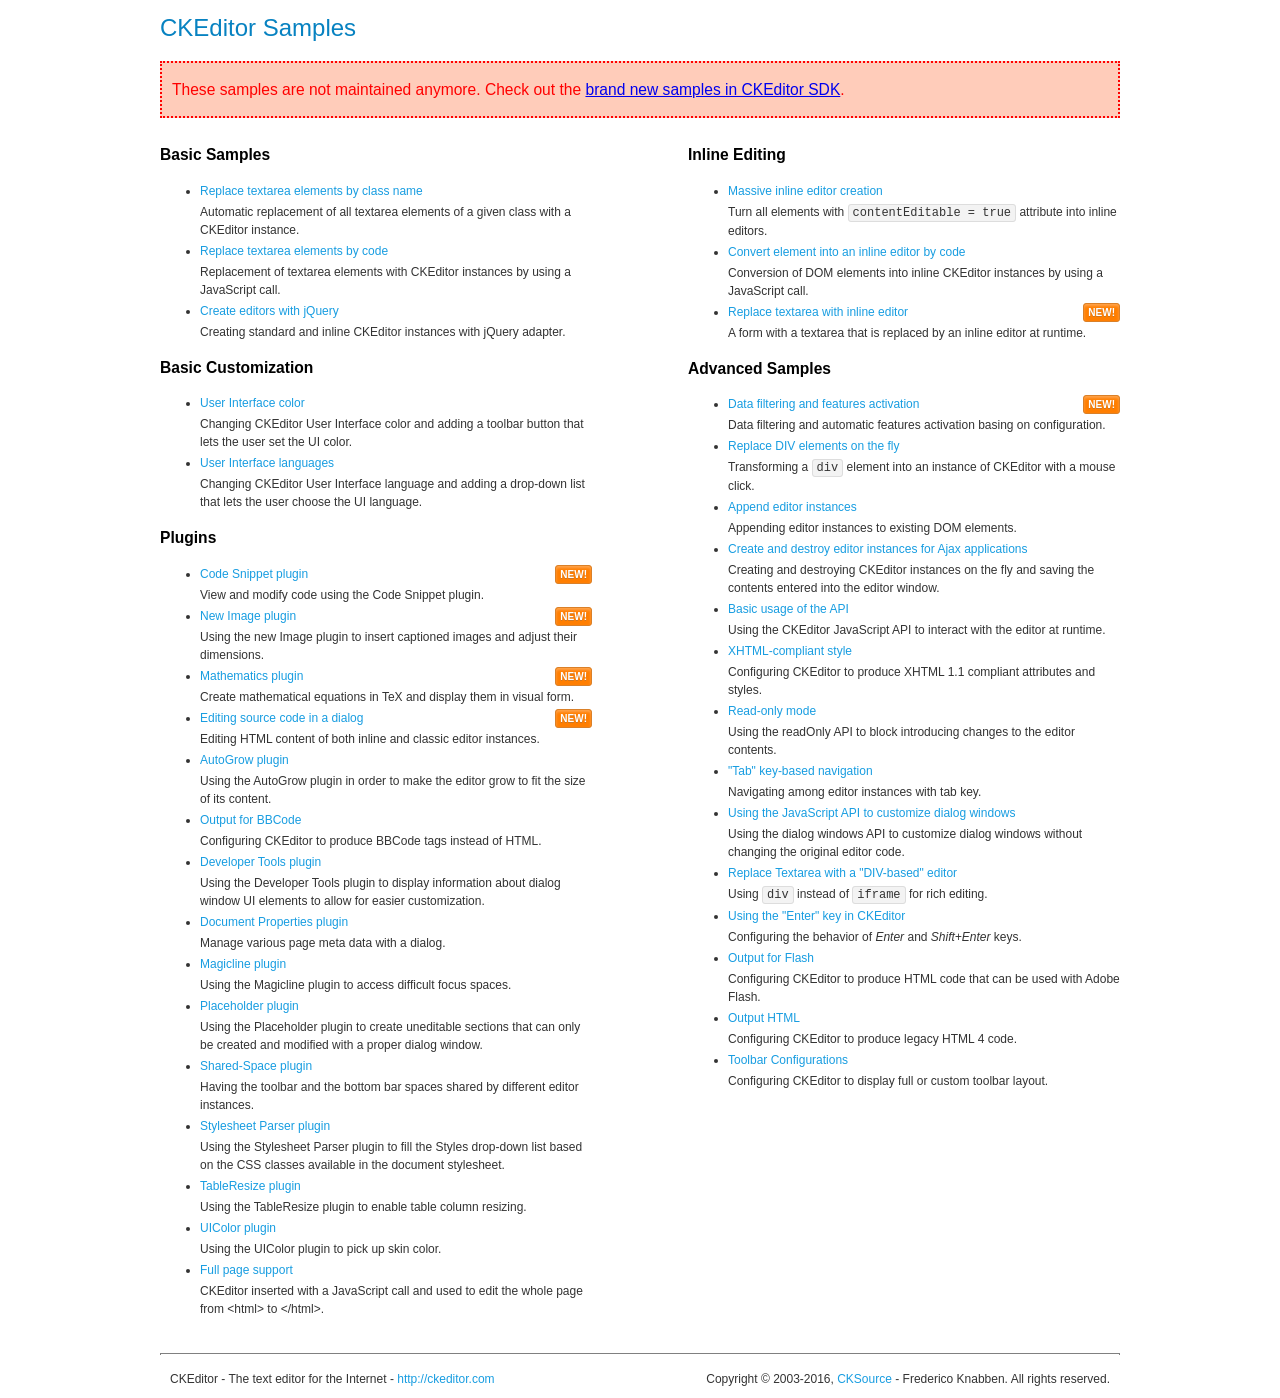
<file: public/backend/assets/plugins/ckeditor/samples/old/index.html>
<!DOCTYPE html>
<!--
Copyright (c) 2003-2016, CKSource - Frederico Knabben. All rights reserved.
For licensing, see LICENSE.md or http://ckeditor.com/license
-->
<html>
<head>
	<meta charset="utf-8">
	<title>CKEditor Samples</title>
	<link rel="stylesheet" href="sample.css">
</head>
<body>
	<h1 class="samples">
		CKEditor Samples
	</h1>
	<div class="warning deprecated">
		These samples are not maintained anymore. Check out the <a href="http://sdk.ckeditor.com/">brand new samples in CKEditor SDK</a>.
	</div>
	<div class="twoColumns">
		<div class="twoColumnsLeft">
			<h2 class="samples">
				Basic Samples
			</h2>
			<dl class="samples">
				<dt><a class="samples" href="replacebyclass.html">Replace textarea elements by class name</a></dt>
				<dd>Automatic replacement of all textarea elements of a given class with a CKEditor instance.</dd>

				<dt><a class="samples" href="replacebycode.html">Replace textarea elements by code</a></dt>
				<dd>Replacement of textarea elements with CKEditor instances by using a JavaScript call.</dd>

				<dt><a class="samples" href="jquery.html">Create editors with jQuery</a></dt>
				<dd>Creating standard and inline CKEditor instances with jQuery adapter.</dd>
			</dl>

			<h2 class="samples">
				Basic Customization
			</h2>
			<dl class="samples">
				<dt><a class="samples" href="uicolor.html">User Interface color</a></dt>
				<dd>Changing CKEditor User Interface color and adding a toolbar button that lets the user set the UI color.</dd>

				<dt><a class="samples" href="uilanguages.html">User Interface languages</a></dt>
				<dd>Changing CKEditor User Interface language and adding a drop-down list that lets the user choose the UI language.</dd>
			</dl>


			<h2 class="samples">Plugins</h2>
<dl class="samples">
<dt><a class="samples" href="codesnippet/codesnippet.html">Code Snippet plugin</a> <span class="new">New!</span></dt>
<dd>View and modify code using the Code Snippet plugin.</dd>

<dt><a class="samples" href="image2/image2.html">New Image plugin</a> <span class="new">New!</span></dt>
<dd>Using the new Image plugin to insert captioned images and adjust their dimensions.</dd>

<dt><a class="samples" href="mathjax/mathjax.html">Mathematics plugin</a> <span class="new">New!</span></dt>
<dd>Create mathematical equations in TeX and display them in visual form.</dd>

<dt><a class="samples" href="sourcedialog/sourcedialog.html">Editing source code in a dialog</a> <span class="new">New!</span></dt>
<dd>Editing HTML content of both inline and classic editor instances.</dd>

<dt><a class="samples" href="autogrow/autogrow.html">AutoGrow plugin</a></dt>
<dd>Using the AutoGrow plugin in order to make the editor grow to fit the size of its content.</dd>

<dt><a class="samples" href="bbcode/bbcode.html">Output for BBCode</a></dt>
<dd>Configuring CKEditor to produce BBCode tags instead of HTML.</dd>

<dt><a class="samples" href="devtools/devtools.html">Developer Tools plugin</a></dt>
<dd>Using the Developer Tools plugin to display information about dialog window UI elements to allow for easier customization.</dd>

<dt><a class="samples" href="docprops/docprops.html">Document Properties plugin</a></dt>
<dd>Manage various page meta data with a dialog.</dd>

<dt><a class="samples" href="magicline/magicline.html">Magicline plugin</a></dt>
<dd>Using the Magicline plugin to access difficult focus spaces.</dd>

<dt><a class="samples" href="placeholder/placeholder.html">Placeholder plugin</a></dt>
<dd>Using the Placeholder plugin to create uneditable sections that can only be created and modified with a proper dialog window.</dd>

<dt><a class="samples" href="sharedspace/sharedspace.html">Shared-Space plugin</a></dt>
<dd>Having the toolbar and the bottom bar spaces shared by different editor instances.</dd>

<dt><a class="samples" href="stylesheetparser/stylesheetparser.html">Stylesheet Parser plugin</a></dt>
<dd>Using the Stylesheet Parser plugin to fill the Styles drop-down list based on the CSS classes available in the document stylesheet.</dd>

<dt><a class="samples" href="tableresize/tableresize.html">TableResize plugin</a></dt>
<dd>Using the TableResize plugin to enable table column resizing.</dd>

<dt><a class="samples" href="uicolor/uicolor.html">UIColor plugin</a></dt>
<dd>Using the UIColor plugin to pick up skin color.</dd>

<dt><a class="samples" href="wysiwygarea/fullpage.html">Full page support</a></dt>
<dd>CKEditor inserted with a JavaScript call and used to edit the whole page from &lt;html&gt; to &lt;/html&gt;.</dd>
</dl>
		</div>
		<div class="twoColumnsRight">
			<h2 class="samples">
				Inline Editing
			</h2>
			<dl class="samples">
				<dt><a class="samples" href="inlineall.html">Massive inline editor creation</a></dt>
				<dd>Turn all elements with <code>contentEditable = true</code> attribute into inline editors.</dd>

				<dt><a class="samples" href="inlinebycode.html">Convert element into an inline editor by code</a></dt>
				<dd>Conversion of DOM elements into inline CKEditor instances by using a JavaScript call.</dd>

				<dt><a class="samples" href="inlinetextarea.html">Replace textarea with inline editor</a> <span class="new">New!</span></dt>
				<dd>A form with a textarea that is replaced by an inline editor at runtime.</dd>

				
			</dl>

			<h2 class="samples">
				Advanced Samples
			</h2>
			<dl class="samples">
				<dt><a class="samples" href="datafiltering.html">Data filtering and features activation</a> <span class="new">New!</span></dt>
				<dd>Data filtering and automatic features activation basing on configuration.</dd>

				<dt><a class="samples" href="divreplace.html">Replace DIV elements on the fly</a></dt>
				<dd>Transforming a <code>div</code> element into an instance of CKEditor with a mouse click.</dd>

				<dt><a class="samples" href="appendto.html">Append editor instances</a></dt>
				<dd>Appending editor instances to existing DOM elements.</dd>

				<dt><a class="samples" href="ajax.html">Create and destroy editor instances for Ajax applications</a></dt>
				<dd>Creating and destroying CKEditor instances on the fly and saving the contents entered into the editor window.</dd>

				<dt><a class="samples" href="api.html">Basic usage of the API</a></dt>
				<dd>Using the CKEditor JavaScript API to interact with the editor at runtime.</dd>

				<dt><a class="samples" href="xhtmlstyle.html">XHTML-compliant style</a></dt>
				<dd>Configuring CKEditor to produce XHTML 1.1 compliant attributes and styles.</dd>

				<dt><a class="samples" href="readonly.html">Read-only mode</a></dt>
				<dd>Using the readOnly API to block introducing changes to the editor contents.</dd>

				<dt><a class="samples" href="tabindex.html">"Tab" key-based navigation</a></dt>
				<dd>Navigating among editor instances with tab key.</dd>


				
<dt><a class="samples" href="dialog/dialog.html">Using the JavaScript API to customize dialog windows</a></dt>
<dd>Using the dialog windows API to customize dialog windows without changing the original editor code.</dd>

<dt><a class="samples" href="divarea/divarea.html">Replace Textarea with a &quot;DIV-based&quot; editor</a></dt>
<dd>Using <code>div</code> instead of <code>iframe</code> for rich editing.</dd>

<dt><a class="samples" href="enterkey/enterkey.html">Using the &quot;Enter&quot; key in CKEditor</a></dt>
<dd>Configuring the behavior of <em>Enter</em> and <em>Shift+Enter</em> keys.</dd>

<dt><a class="samples" href="htmlwriter/outputforflash.html">Output for Flash</a></dt>
<dd>Configuring CKEditor to produce HTML code that can be used with Adobe Flash.</dd>

<dt><a class="samples" href="htmlwriter/outputhtml.html">Output HTML</a></dt>
<dd>Configuring CKEditor to produce legacy HTML 4 code.</dd>

<dt><a class="samples" href="toolbar/toolbar.html">Toolbar Configurations</a></dt>
<dd>Configuring CKEditor to display full or custom toolbar layout.</dd>

			</dl>
		</div>
	</div>
	<div id="footer">
		<hr>
		<p>
			CKEditor - The text editor for the Internet - <a class="samples" href="http://ckeditor.com/">http://ckeditor.com</a>
		</p>
		<p id="copy">
			Copyright &copy; 2003-2016, <a class="samples" href="http://cksource.com/">CKSource</a> - Frederico Knabben. All rights reserved.
		</p>
	</div>
</body>
</html>
</file>
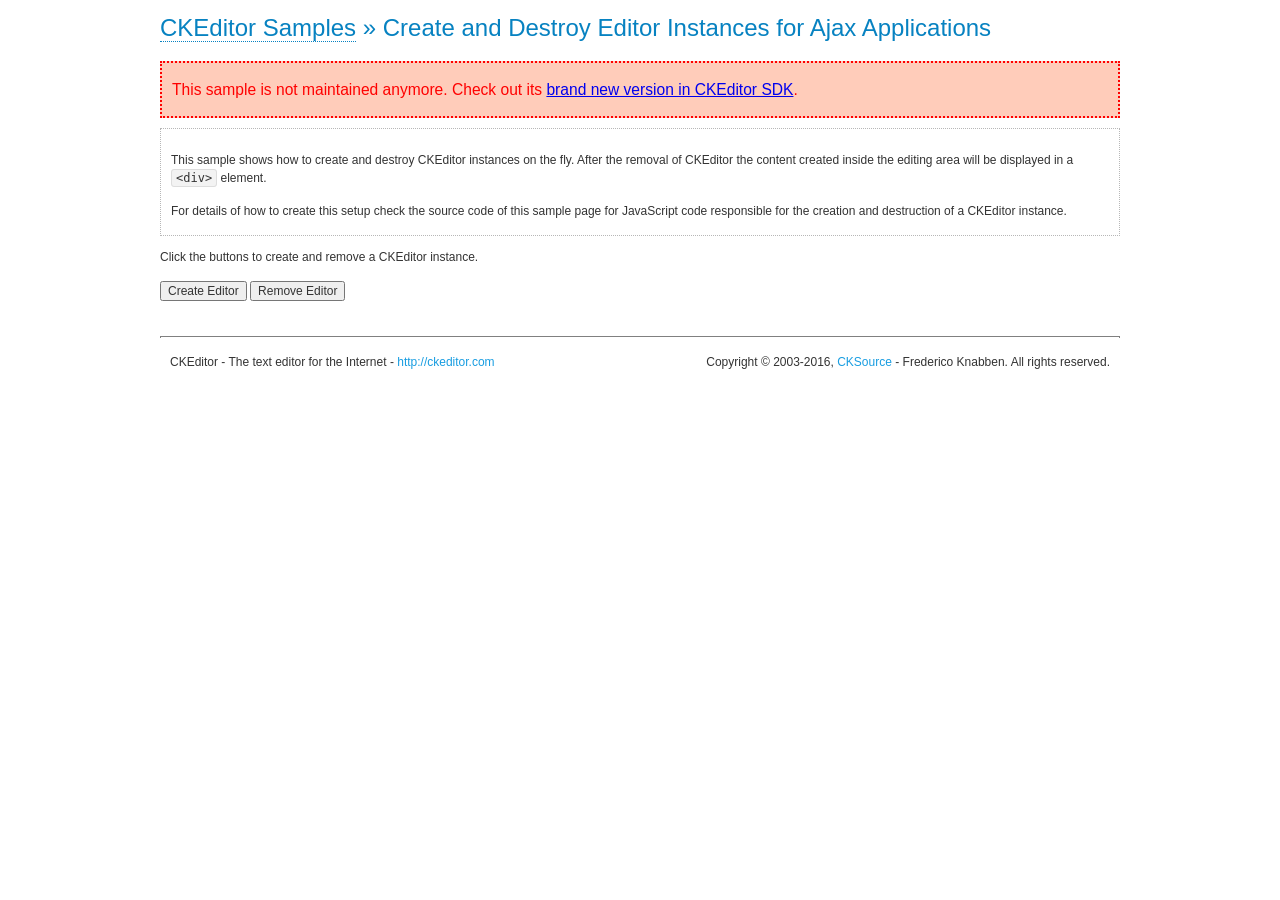
<file: public/backend/assets/plugins/ckeditor/samples/old/ajax.html>
<!DOCTYPE html>
<!--
Copyright (c) 2003-2016, CKSource - Frederico Knabben. All rights reserved.
For licensing, see LICENSE.md or http://ckeditor.com/license
-->
<html>
<head>
	<meta charset="utf-8">
	<title>Ajax &mdash; CKEditor Sample</title>
	<script src="../../ckeditor.js"></script>
	<link rel="stylesheet" href="sample.css">
	<script>

		var editor, html = '';

		function createEditor() {
			if ( editor )
				return;

			// Create a new editor inside the <div id="editor">, setting its value to html
			var config = {};
			editor = CKEDITOR.appendTo( 'editor', config, html );
		}

		function removeEditor() {
			if ( !editor )
				return;

			// Retrieve the editor contents. In an Ajax application, this data would be
			// sent to the server or used in any other way.
			document.getElementById( 'editorcontents' ).innerHTML = html = editor.getData();
			document.getElementById( 'contents' ).style.display = '';

			// Destroy the editor.
			editor.destroy();
			editor = null;
		}

	</script>
</head>
<body>
	<h1 class="samples">
		<a href="index.html">CKEditor Samples</a> &raquo; Create and Destroy Editor Instances for Ajax Applications
	</h1>
	<div class="warning deprecated">
		This sample is not maintained anymore. Check out its <a href="http://sdk.ckeditor.com/samples/saveajax.html">brand new version in CKEditor SDK</a>.
	</div>
	<div class="description">
		<p>
			This sample shows how to create and destroy CKEditor instances on the fly. After the removal of CKEditor the content created inside the editing
			area will be displayed in a <code>&lt;div&gt;</code> element.
		</p>
		<p>
			For details of how to create this setup check the source code of this sample page
			for JavaScript code responsible for the creation and destruction of a CKEditor instance.
		</p>
	</div>
	<p>Click the buttons to create and remove a CKEditor instance.</p>
	<p>
		<input onclick="createEditor();" type="button" value="Create Editor">
		<input onclick="removeEditor();" type="button" value="Remove Editor">
	</p>
	<!-- This div will hold the editor. -->
	<div id="editor">
	</div>
	<div id="contents" style="display: none">
		<p>
			Edited Contents:
		</p>
		<!-- This div will be used to display the editor contents. -->
		<div id="editorcontents">
		</div>
	</div>
	<div id="footer">
		<hr>
		<p>
			CKEditor - The text editor for the Internet - <a class="samples" href="http://ckeditor.com/">http://ckeditor.com</a>
		</p>
		<p id="copy">
			Copyright &copy; 2003-2016, <a class="samples" href="http://cksource.com/">CKSource</a> - Frederico
			Knabben. All rights reserved.
		</p>
	</div>
</body>
</html>
</file>
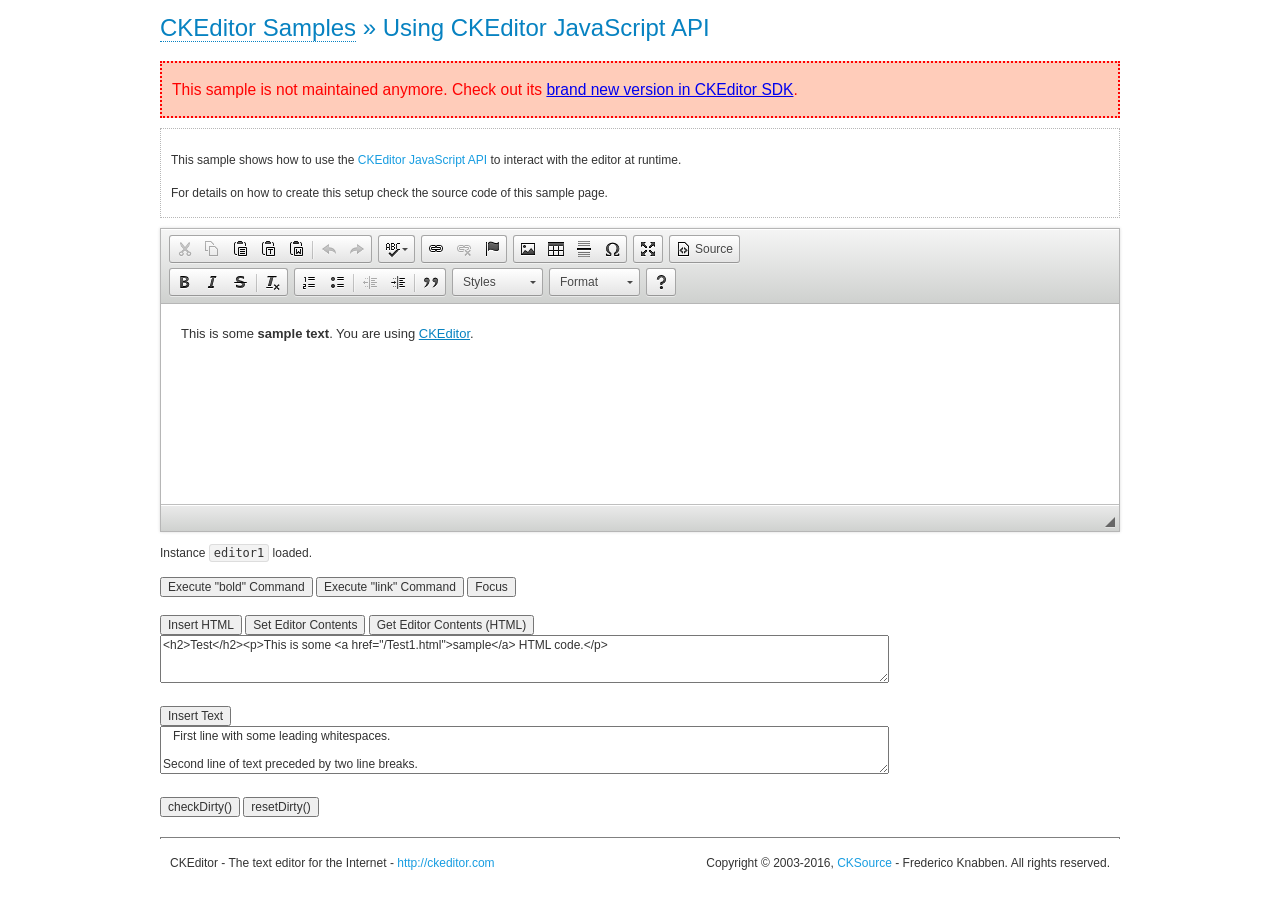
<file: public/backend/assets/plugins/ckeditor/samples/old/api.html>
<!DOCTYPE html>
<!--
Copyright (c) 2003-2016, CKSource - Frederico Knabben. All rights reserved.
For licensing, see LICENSE.md or http://ckeditor.com/license
-->
<html>
<head>
	<meta charset="utf-8">
	<title>API Usage &mdash; CKEditor Sample</title>
	<script src="../../ckeditor.js"></script>
	<link href="sample.css" rel="stylesheet">
	<script>

// The instanceReady event is fired, when an instance of CKEditor has finished
// its initialization.
CKEDITOR.on( 'instanceReady', function( ev ) {
	// Show the editor name and description in the browser status bar.
	document.getElementById( 'eMessage' ).innerHTML = 'Instance <code>' + ev.editor.name + '<\/code> loaded.';

	// Show this sample buttons.
	document.getElementById( 'eButtons' ).style.display = 'block';
});

function InsertHTML() {
	// Get the editor instance that we want to interact with.
	var editor = CKEDITOR.instances.editor1;
	var value = document.getElementById( 'htmlArea' ).value;

	// Check the active editing mode.
	if ( editor.mode == 'wysiwyg' )
	{
		// Insert HTML code.
		// http://docs.ckeditor.com/#!/api/CKEDITOR.editor-method-insertHtml
		editor.insertHtml( value );
	}
	else
		alert( 'You must be in WYSIWYG mode!' );
}

function InsertText() {
	// Get the editor instance that we want to interact with.
	var editor = CKEDITOR.instances.editor1;
	var value = document.getElementById( 'txtArea' ).value;

	// Check the active editing mode.
	if ( editor.mode == 'wysiwyg' )
	{
		// Insert as plain text.
		// http://docs.ckeditor.com/#!/api/CKEDITOR.editor-method-insertText
		editor.insertText( value );
	}
	else
		alert( 'You must be in WYSIWYG mode!' );
}

function SetContents() {
	// Get the editor instance that we want to interact with.
	var editor = CKEDITOR.instances.editor1;
	var value = document.getElementById( 'htmlArea' ).value;

	// Set editor contents (replace current contents).
	// http://docs.ckeditor.com/#!/api/CKEDITOR.editor-method-setData
	editor.setData( value );
}

function GetContents() {
	// Get the editor instance that you want to interact with.
	var editor = CKEDITOR.instances.editor1;

	// Get editor contents
	// http://docs.ckeditor.com/#!/api/CKEDITOR.editor-method-getData
	alert( editor.getData() );
}

function ExecuteCommand( commandName ) {
	// Get the editor instance that we want to interact with.
	var editor = CKEDITOR.instances.editor1;

	// Check the active editing mode.
	if ( editor.mode == 'wysiwyg' )
	{
		// Execute the command.
		// http://docs.ckeditor.com/#!/api/CKEDITOR.editor-method-execCommand
		editor.execCommand( commandName );
	}
	else
		alert( 'You must be in WYSIWYG mode!' );
}

function CheckDirty() {
	// Get the editor instance that we want to interact with.
	var editor = CKEDITOR.instances.editor1;
	// Checks whether the current editor contents present changes when compared
	// to the contents loaded into the editor at startup
	// http://docs.ckeditor.com/#!/api/CKEDITOR.editor-method-checkDirty
	alert( editor.checkDirty() );
}

function ResetDirty() {
	// Get the editor instance that we want to interact with.
	var editor = CKEDITOR.instances.editor1;
	// Resets the "dirty state" of the editor (see CheckDirty())
	// http://docs.ckeditor.com/#!/api/CKEDITOR.editor-method-resetDirty
	editor.resetDirty();
	alert( 'The "IsDirty" status has been reset' );
}

function Focus() {
	CKEDITOR.instances.editor1.focus();
}

function onFocus() {
	document.getElementById( 'eMessage' ).innerHTML = '<b>' + this.name + ' is focused </b>';
}

function onBlur() {
	document.getElementById( 'eMessage' ).innerHTML = this.name + ' lost focus';
}

	</script>

</head>
<body>
	<h1 class="samples">
		<a href="index.html">CKEditor Samples</a> &raquo; Using CKEditor JavaScript API
	</h1>
	<div class="warning deprecated">
		This sample is not maintained anymore. Check out its <a href="http://sdk.ckeditor.com/samples/api.html">brand new version in CKEditor SDK</a>.
	</div>
	<div class="description">
	<p>
		This sample shows how to use the
		<a class="samples" href="http://docs.ckeditor.com/#!/api/CKEDITOR.editor">CKEditor JavaScript API</a>
		to interact with the editor at runtime.
	</p>
	<p>
		For details on how to create this setup check the source code of this sample page.
	</p>
	</div>

	<!-- This <div> holds alert messages to be display in the sample page. -->
	<div id="alerts">
		<noscript>
			<p>
				<strong>CKEditor requires JavaScript to run</strong>. In a browser with no JavaScript
				support, like yours, you should still see the contents (HTML data) and you should
				be able to edit it normally, without a rich editor interface.
			</p>
		</noscript>
	</div>
	<form action="../../../samples/sample_posteddata.php" method="post">
		<textarea cols="100" id="editor1" name="editor1" rows="10">&lt;p&gt;This is some &lt;strong&gt;sample text&lt;/strong&gt;. You are using &lt;a href="http://ckeditor.com/"&gt;CKEditor&lt;/a&gt;.&lt;/p&gt;</textarea>

		<script>
			// Replace the <textarea id="editor1"> with an CKEditor instance.
			CKEDITOR.replace( 'editor1', {
				on: {
					focus: onFocus,
					blur: onBlur,

					// Check for availability of corresponding plugins.
					pluginsLoaded: function( evt ) {
						var doc = CKEDITOR.document, ed = evt.editor;
						if ( !ed.getCommand( 'bold' ) )
							doc.getById( 'exec-bold' ).hide();
						if ( !ed.getCommand( 'link' ) )
							doc.getById( 'exec-link' ).hide();
					}
				}
			});
		</script>

		<p id="eMessage">
		</p>

		<div id="eButtons" style="display: none">
			<input id="exec-bold" onclick="ExecuteCommand('bold');" type="button" value="Execute &quot;bold&quot; Command">
			<input id="exec-link" onclick="ExecuteCommand('link');" type="button" value="Execute &quot;link&quot; Command">
			<input onclick="Focus();" type="button" value="Focus">
			<br><br>
			<input onclick="InsertHTML();" type="button" value="Insert HTML">
			<input onclick="SetContents();" type="button" value="Set Editor Contents">
			<input onclick="GetContents();" type="button" value="Get Editor Contents (HTML)">
			<br>
			<textarea cols="100" id="htmlArea" rows="3">&lt;h2&gt;Test&lt;/h2&gt;&lt;p&gt;This is some &lt;a href="/Test1.html"&gt;sample&lt;/a&gt; HTML code.&lt;/p&gt;</textarea>
			<br>
			<br>
			<input onclick="InsertText();" type="button" value="Insert Text">
			<br>
			<textarea cols="100" id="txtArea" rows="3">   First line with some leading whitespaces.

Second line of text preceded by two line breaks.</textarea>
			<br>
			<br>
			<input onclick="CheckDirty();" type="button" value="checkDirty()">
			<input onclick="ResetDirty();" type="button" value="resetDirty()">
		</div>
	</form>
	<div id="footer">
		<hr>
		<p>
			CKEditor - The text editor for the Internet - <a class="samples" href="http://ckeditor.com/">http://ckeditor.com</a>
		</p>
		<p id="copy">
			Copyright &copy; 2003-2016, <a class="samples" href="http://cksource.com/">CKSource</a> - Frederico
			Knabben. All rights reserved.
		</p>
	</div>
</body>
</html>
</file>
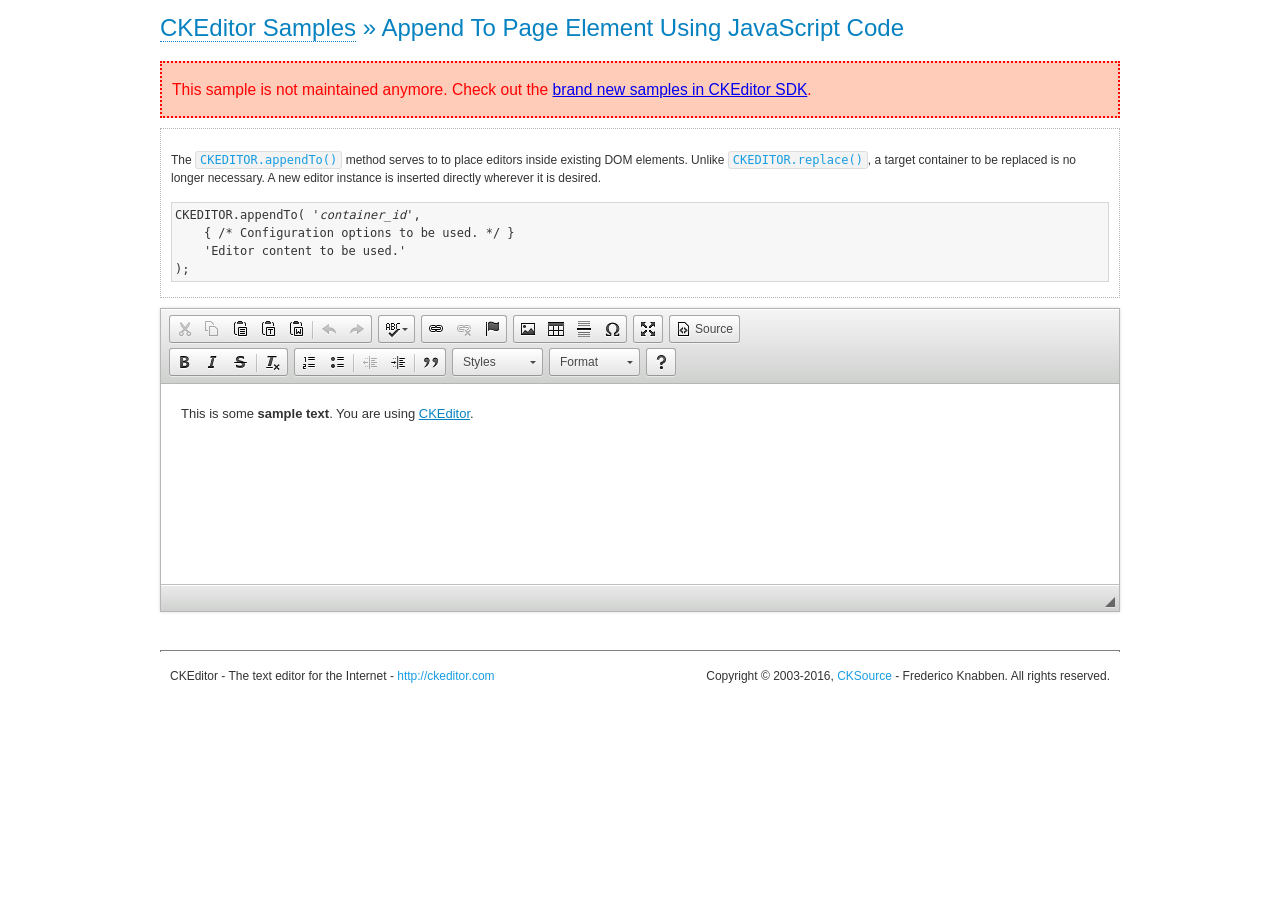
<file: public/backend/assets/plugins/ckeditor/samples/old/appendto.html>
<!DOCTYPE html>
<!--
Copyright (c) 2003-2016, CKSource - Frederico Knabben. All rights reserved.
For licensing, see LICENSE.md or http://ckeditor.com/license
-->
<html>
<head>
	<meta charset="utf-8">
	<title>Append To Page Element Using JavaScript Code &mdash; CKEditor Sample</title>
	<script src="../../ckeditor.js"></script>
	<link rel="stylesheet" href="sample.css">
</head>
<body>
	<h1 class="samples">
		<a href="index.html">CKEditor Samples</a> &raquo; Append To Page Element Using JavaScript Code
	</h1>
	<div class="warning deprecated">
		This sample is not maintained anymore. Check out the <a href="http://sdk.ckeditor.com/">brand new samples in CKEditor SDK</a>.
	</div>
	<div id="section1">
		<div class="description">
			<p>
				The <code><a class="samples" href="http://docs.ckeditor.com/#!/api/CKEDITOR-method-appendTo">CKEDITOR.appendTo()</a></code> method serves to to place editors inside existing DOM elements. Unlike <code><a class="samples" href="http://docs.ckeditor.com/#!/api/CKEDITOR-method-replace">CKEDITOR.replace()</a></code>,
				a target container to be replaced is no longer necessary. A new editor
				instance is inserted directly wherever it is desired.
			</p>
<pre class="samples">CKEDITOR.appendTo( '<em>container_id</em>',
	{ /* Configuration options to be used. */ }
	'Editor content to be used.'
);</pre>
		</div>
		<script>

			// This call can be placed at any point after the
			// DOM element to append CKEditor to or inside the <head><script>
			// in a window.onload event handler.

			// Append a CKEditor instance using the default configuration and the
			// provided content to the <div> element of ID "section1".
			CKEDITOR.appendTo( 'section1',
				null,
				'<p>This is some <strong>sample text</strong>. You are using <a href="http://ckeditor.com/">CKEditor</a>.</p>'
			);

		</script>
	</div>
	<br>
	<div id="footer">
		<hr>
		<p>
			CKEditor - The text editor for the Internet - <a class="samples" href="http://ckeditor.com/">http://ckeditor.com</a>
		</p>
		<p id="copy">
			Copyright &copy; 2003-2016, <a class="samples" href="http://cksource.com/">CKSource</a> - Frederico
			Knabben. All rights reserved.
		</p>
	</div>
</body>
</html>
</file>
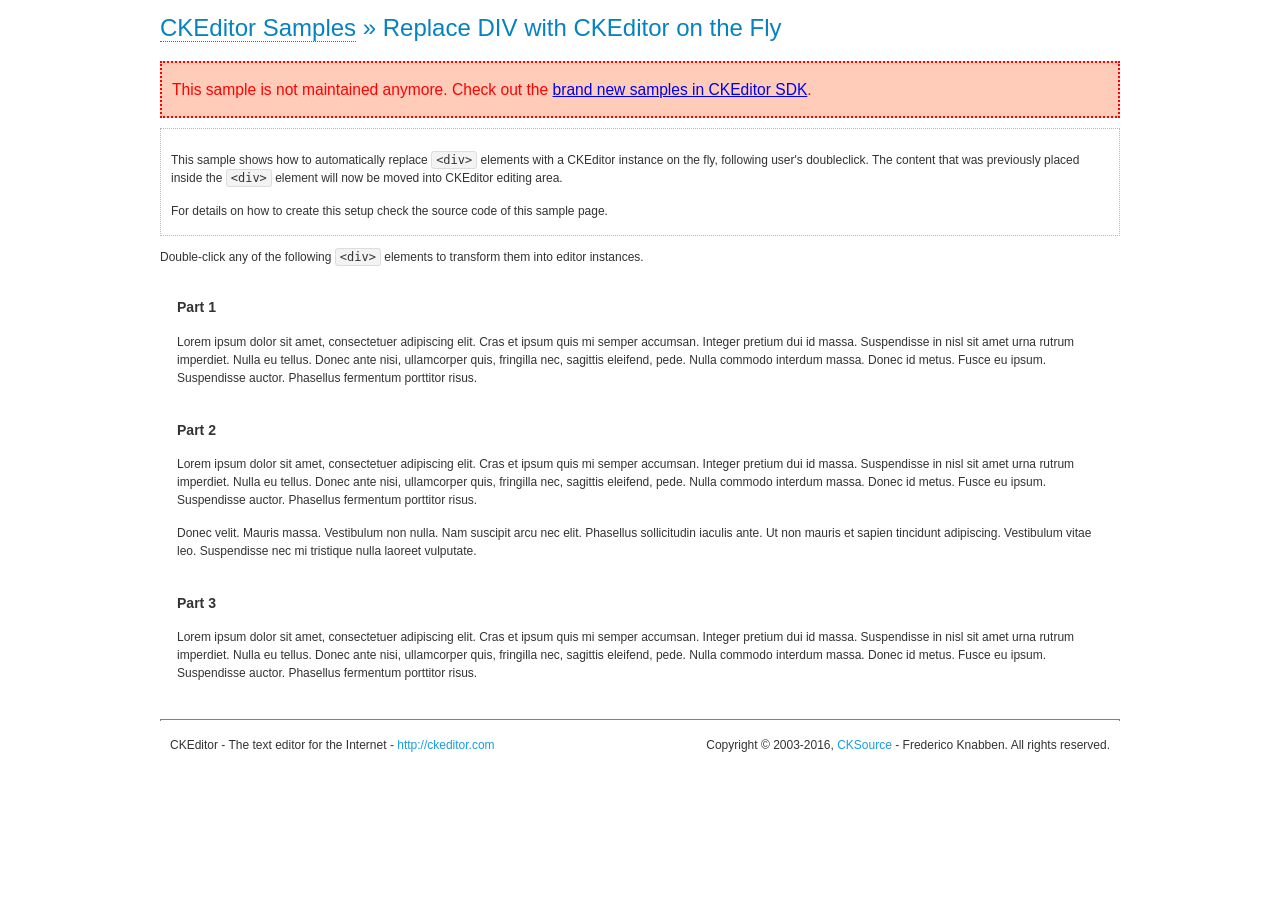
<file: public/backend/assets/plugins/ckeditor/samples/old/divreplace.html>
<!DOCTYPE html>
<!--
Copyright (c) 2003-2016, CKSource - Frederico Knabben. All rights reserved.
For licensing, see LICENSE.md or http://ckeditor.com/license
-->
<html>
<head>
	<meta charset="utf-8">
	<title>Replace DIV &mdash; CKEditor Sample</title>
	<script src="../../ckeditor.js"></script>
	<link href="sample.css" rel="stylesheet">
	<style>

		div.editable
		{
			border: solid 2px transparent;
			padding-left: 15px;
			padding-right: 15px;
		}

		div.editable:hover
		{
			border-color: black;
		}

	</style>
	<script>

		// Uncomment the following code to test the "Timeout Loading Method".
		// CKEDITOR.loadFullCoreTimeout = 5;

		window.onload = function() {
			// Listen to the double click event.
			if ( window.addEventListener )
				document.body.addEventListener( 'dblclick', onDoubleClick, false );
			else if ( window.attachEvent )
				document.body.attachEvent( 'ondblclick', onDoubleClick );

		};

		function onDoubleClick( ev ) {
			// Get the element which fired the event. This is not necessarily the
			// element to which the event has been attached.
			var element = ev.target || ev.srcElement;

			// Find out the div that holds this element.
			var name;

			do {
				element = element.parentNode;
			}
			while ( element && ( name = element.nodeName.toLowerCase() ) &&
				( name != 'div' || element.className.indexOf( 'editable' ) == -1 ) && name != 'body' );

			if ( name == 'div' && element.className.indexOf( 'editable' ) != -1 )
				replaceDiv( element );
		}

		var editor;

		function replaceDiv( div ) {
			if ( editor )
				editor.destroy();

			editor = CKEDITOR.replace( div );
		}

	</script>
</head>
<body>
	<h1 class="samples">
		<a href="index.html">CKEditor Samples</a> &raquo; Replace DIV with CKEditor on the Fly
	</h1>
	<div class="warning deprecated">
		This sample is not maintained anymore. Check out the <a href="http://sdk.ckeditor.com/">brand new samples in CKEditor SDK</a>.
	</div>
	<div class="description">
		<p>
			This sample shows how to automatically replace <code>&lt;div&gt;</code> elements
			with a CKEditor instance on the fly, following user's doubleclick. The content
			that was previously placed inside the <code>&lt;div&gt;</code> element will now
			be moved into CKEditor editing area.
		</p>
		<p>
			For details on how to create this setup check the source code of this sample page.
		</p>
	</div>
	<p>
		Double-click any of the following <code>&lt;div&gt;</code> elements to transform them into
		editor instances.
	</p>
	<div class="editable">
		<h3>
			Part 1
		</h3>
		<p>
			Lorem ipsum dolor sit amet, consectetuer adipiscing elit. Cras et ipsum quis mi
			semper accumsan. Integer pretium dui id massa. Suspendisse in nisl sit amet urna
			rutrum imperdiet. Nulla eu tellus. Donec ante nisi, ullamcorper quis, fringilla
			nec, sagittis eleifend, pede. Nulla commodo interdum massa. Donec id metus. Fusce
			eu ipsum. Suspendisse auctor. Phasellus fermentum porttitor risus.
		</p>
	</div>
	<div class="editable">
		<h3>
			Part 2
		</h3>
		<p>
			Lorem ipsum dolor sit amet, consectetuer adipiscing elit. Cras et ipsum quis mi
			semper accumsan. Integer pretium dui id massa. Suspendisse in nisl sit amet urna
			rutrum imperdiet. Nulla eu tellus. Donec ante nisi, ullamcorper quis, fringilla
			nec, sagittis eleifend, pede. Nulla commodo interdum massa. Donec id metus. Fusce
			eu ipsum. Suspendisse auctor. Phasellus fermentum porttitor risus.
		</p>
		<p>
			Donec velit. Mauris massa. Vestibulum non nulla. Nam suscipit arcu nec elit. Phasellus
			sollicitudin iaculis ante. Ut non mauris et sapien tincidunt adipiscing. Vestibulum
			vitae leo. Suspendisse nec mi tristique nulla laoreet vulputate.
		</p>
	</div>
	<div class="editable">
		<h3>
			Part 3
		</h3>
		<p>
			Lorem ipsum dolor sit amet, consectetuer adipiscing elit. Cras et ipsum quis mi
			semper accumsan. Integer pretium dui id massa. Suspendisse in nisl sit amet urna
			rutrum imperdiet. Nulla eu tellus. Donec ante nisi, ullamcorper quis, fringilla
			nec, sagittis eleifend, pede. Nulla commodo interdum massa. Donec id metus. Fusce
			eu ipsum. Suspendisse auctor. Phasellus fermentum porttitor risus.
		</p>
	</div>
	<div id="footer">
		<hr>
		<p>
			CKEditor - The text editor for the Internet - <a class="samples" href="http://ckeditor.com/">http://ckeditor.com</a>
		</p>
		<p id="copy">
			Copyright &copy; 2003-2016, <a class="samples" href="http://cksource.com/">CKSource</a> - Frederico
			Knabben. All rights reserved.
		</p>
	</div>
</body>
</html>
</file>
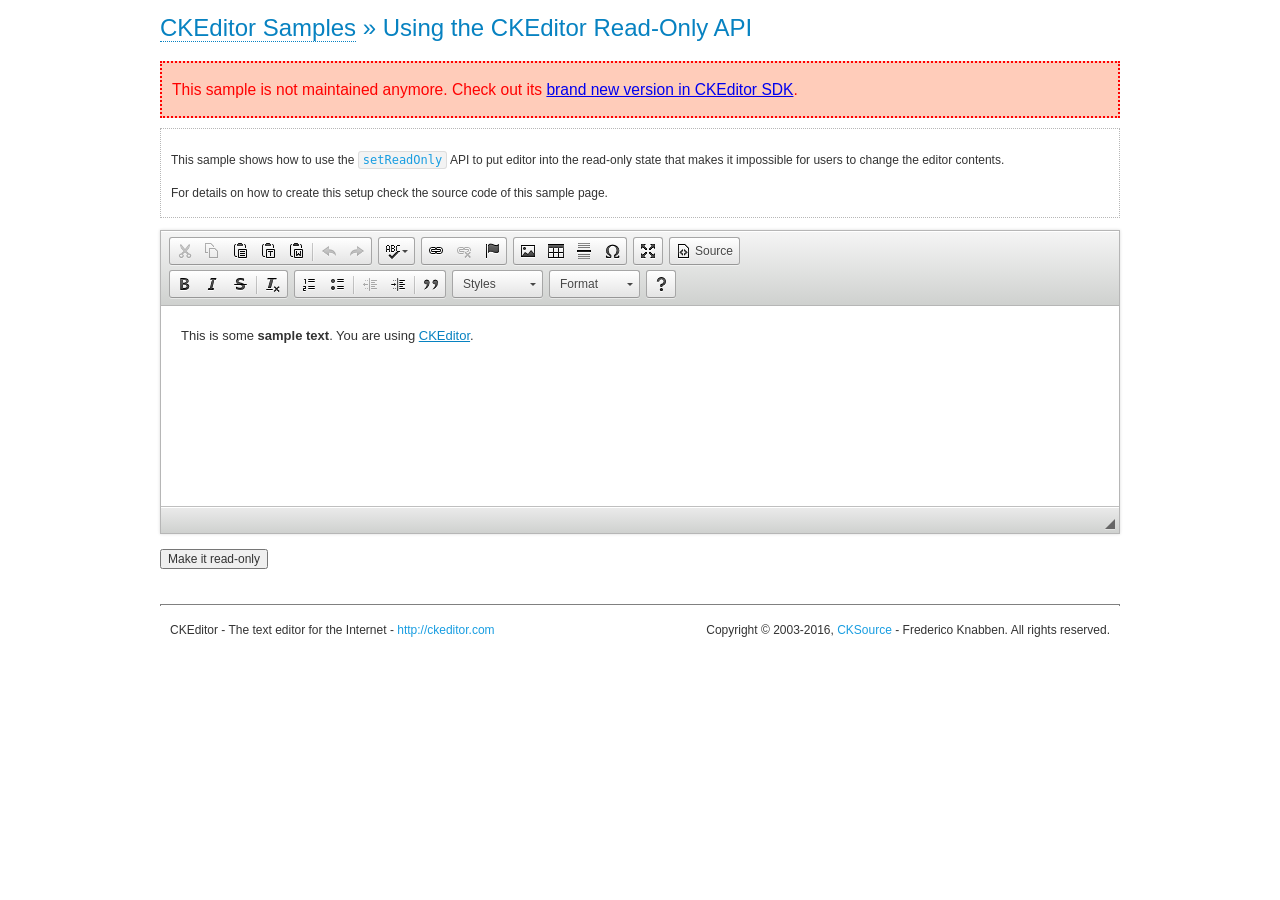
<file: public/backend/assets/plugins/ckeditor/samples/old/readonly.html>
<!DOCTYPE html>
<!--
Copyright (c) 2003-2016, CKSource - Frederico Knabben. All rights reserved.
For licensing, see LICENSE.md or http://ckeditor.com/license
-->
<html>
<head>
	<meta charset="utf-8">
	<title>Using the CKEditor Read-Only API &mdash; CKEditor Sample</title>
	<script src="../../ckeditor.js"></script>
	<link rel="stylesheet" href="sample.css">
	<script>

		var editor;

		// The instanceReady event is fired, when an instance of CKEditor has finished
		// its initialization.
		CKEDITOR.on( 'instanceReady', function( ev ) {
			editor = ev.editor;

			// Show this "on" button.
			document.getElementById( 'readOnlyOn' ).style.display = '';

			// Event fired when the readOnly property changes.
			editor.on( 'readOnly', function() {
				document.getElementById( 'readOnlyOn' ).style.display = this.readOnly ? 'none' : '';
				document.getElementById( 'readOnlyOff' ).style.display = this.readOnly ? '' : 'none';
			});
		});

		function toggleReadOnly( isReadOnly ) {
			// Change the read-only state of the editor.
			// http://docs.ckeditor.com/#!/api/CKEDITOR.editor-method-setReadOnly
			editor.setReadOnly( isReadOnly );
		}

	</script>
</head>
<body>
	<h1 class="samples">
		<a href="index.html">CKEditor Samples</a> &raquo; Using the CKEditor Read-Only API
	</h1>
	<div class="warning deprecated">
		This sample is not maintained anymore. Check out its <a href="http://sdk.ckeditor.com/samples/readonly.html">brand new version in CKEditor SDK</a>.
	</div>
	<div class="description">
		<p>
			This sample shows how to use the
			<code><a class="samples" href="http://docs.ckeditor.com/#!/api/CKEDITOR.editor-method-setReadOnly">setReadOnly</a></code>
			API to put editor into the read-only state that makes it impossible for users to change the editor contents.
		</p>
		<p>
			For details on how to create this setup check the source code of this sample page.
		</p>
	</div>
	<form action="sample_posteddata.php" method="post">
		<p>
			<textarea class="ckeditor" id="editor1" name="editor1" cols="100" rows="10">&lt;p&gt;This is some &lt;strong&gt;sample text&lt;/strong&gt;. You are using &lt;a href="http://ckeditor.com/"&gt;CKEditor&lt;/a&gt;.&lt;/p&gt;</textarea>
		</p>
		<p>
			<input id="readOnlyOn" onclick="toggleReadOnly();" type="button" value="Make it read-only" style="display:none">
			<input id="readOnlyOff" onclick="toggleReadOnly( false );" type="button" value="Make it editable again" style="display:none">
		</p>
	</form>
	<div id="footer">
		<hr>
		<p>
			CKEditor - The text editor for the Internet - <a class="samples" href="http://ckeditor.com/">http://ckeditor.com</a>
		</p>
		<p id="copy">
			Copyright &copy; 2003-2016, <a class="samples" href="http://cksource.com/">CKSource</a> - Frederico
			Knabben. All rights reserved.
		</p>
	</div>
</body>
</html>
</file>
<file: public/backend/assets/plugins/ckeditor/samples/old/sample.css>
/*
Copyright (c) 2003-2016, CKSource - Frederico Knabben. All rights reserved.
For licensing, see LICENSE.md or http://ckeditor.com/license
*/

html, body, h1, h2, h3, h4, h5, h6, div, span, blockquote, p, address, form, fieldset, img, ul, ol, dl, dt, dd, li, hr, table, td, th, strong, em, sup, sub, dfn, ins, del, q, cite, var, samp, code, kbd, tt, pre
{
	line-height: 1.5;
}

body
{
	padding: 10px 30px;
}

input, textarea, select, option, optgroup, button, td, th
{
	font-size: 100%;
}

pre
{
	-moz-tab-size: 4;
	tab-size: 4;
}

pre, code, kbd, samp, tt
{
	font-family: monospace,monospace;
	font-size: 1em;
}

body {
	width: 960px;
	margin: 0 auto;
}

code
{
	background: #f3f3f3;
	border: 1px solid #ddd;
	padding: 1px 4px;
	border-radius: 3px;
}

abbr
{
	border-bottom: 1px dotted #555;
	cursor: pointer;
}

.new, .beta
{
	text-transform: uppercase;
	font-size: 10px;
	font-weight: bold;
	padding: 1px 4px;
	margin: 0 0 0 5px;
	color: #fff;
	float: right;
	border-radius: 3px;
}

.new
{
	background: #FF7E00;
	border: 1px solid #DA8028;
	text-shadow: 0 1px 0 #C97626;

	box-shadow: 0 2px 3px 0 #FFA54E inset;
}

.beta
{
	background: #18C0DF;
	border: 1px solid #19AAD8;
	text-shadow: 0 1px 0 #048CAD;
	font-style: italic;

	box-shadow: 0 2px 3px 0 #50D4FD inset;
}

h1.samples
{
	color: #0782C1;
	font-size: 200%;
	font-weight: normal;
	margin: 0;
	padding: 0;
}

h1.samples a
{
	color: #0782C1;
	text-decoration: none;
	border-bottom: 1px dotted #0782C1;
}

.samples a:hover
{
	border-bottom: 1px dotted #0782C1;
}

h2.samples
{
	color: #000000;
	font-size: 130%;
	margin: 15px 0 0 0;
	padding: 0;
}

p, blockquote, address, form, pre, dl, h1.samples, h2.samples
{
	margin-bottom: 15px;
}

ul.samples
{
	margin-bottom: 15px;
}

.clear
{
	clear: both;
}

fieldset
{
	margin: 0;
	padding: 10px;
}

body, input, textarea
{
	color: #333333;
	font-family: Arial, Helvetica, sans-serif;
}

body
{
	font-size: 75%;
}

a.samples
{
	color: #189DE1;
	text-decoration: none;
}

form
{
	margin: 0;
	padding: 0;
}

pre.samples
{
	background-color: #F7F7F7;
	border: 1px solid #D7D7D7;
	overflow: auto;
	padding: 0.25em;
	white-space: pre-wrap; /* CSS 2.1 */
	word-wrap: break-word; /* IE7 */
}

#footer
{
	clear: both;
	padding-top: 10px;
}

#footer hr
{
	margin: 10px 0 15px 0;
	height: 1px;
	border: solid 1px gray;
	border-bottom: none;
}

#footer p
{
	margin: 0 10px 10px 10px;
	float: left;
}

#footer #copy
{
	float: right;
}

#outputSample
{
	width: 100%;
	table-layout: fixed;
}

#outputSample thead th
{
	color: #dddddd;
	background-color: #999999;
	padding: 4px;
	white-space: nowrap;
}

#outputSample tbody th
{
	vertical-align: top;
	text-align: left;
}

#outputSample pre
{
	margin: 0;
	padding: 0;
}

.description
{
	border: 1px dotted #B7B7B7;
	margin-bottom: 10px;
	padding: 10px 10px 0;
	overflow: hidden;
}

label
{
	display: block;
	margin-bottom: 6px;
}

/**
 *	CKEditor editables are automatically set with the "cke_editable" class
 *	plus cke_editable_(inline|themed) depending on the editor type.
 */

/* Style a bit the inline editables. */
.cke_editable.cke_editable_inline
{
	cursor: pointer;
}

/* Once an editable element gets focused, the "cke_focus" class is
   added to it, so we can style it differently. */
.cke_editable.cke_editable_inline.cke_focus
{
	box-shadow: inset 0px 0px 20px 3px #ddd, inset 0 0 1px #000;
	outline: none;
	background: #eee;
	cursor: text;
}

/* Avoid pre-formatted overflows inline editable. */
.cke_editable_inline pre
{
	white-space: pre-wrap;
	word-wrap: break-word;
}

/**
 *	Samples index styles.
 */

.twoColumns,
.twoColumnsLeft,
.twoColumnsRight
{
	overflow: hidden;
}

.twoColumnsLeft,
.twoColumnsRight
{
	width: 45%;
}

.twoColumnsLeft
{
	float: left;
}

.twoColumnsRight
{
	float: right;
}

dl.samples
{
	padding: 0 0 0 40px;
}
dl.samples > dt
{
	display: list-item;
	list-style-type: disc;
	list-style-position: outside;
	margin: 0 0 3px;
}
dl.samples > dd
{
	margin: 0 0 3px;
}
.warning
{
	color: #ff0000;
	background-color: #FFCCBA;
	border: 2px dotted #ff0000;
	padding: 15px 10px;
	margin: 10px 0;
}

.warning.deprecated {
	font-size: 1.3em;
}

/* Used on inline samples */

blockquote
{
	font-style: italic;
	font-family: Georgia, Times, "Times New Roman", serif;
	padding: 2px 0;
	border-style: solid;
	border-color: #ccc;
	border-width: 0;
}

.cke_contents_ltr blockquote
{
	padding-left: 20px;
	padding-right: 8px;
	border-left-width: 5px;
}

.cke_contents_rtl blockquote
{
	padding-left: 8px;
	padding-right: 20px;
	border-right-width: 5px;
}

img.right {
	border: 1px solid #ccc;
	float: right;
	margin-left: 15px;
	padding: 5px;
}

img.left {
	border: 1px solid #ccc;
	float: left;
	margin-right: 15px;
	padding: 5px;
}

.marker
{
	background-color: Yellow;
}
</file>
